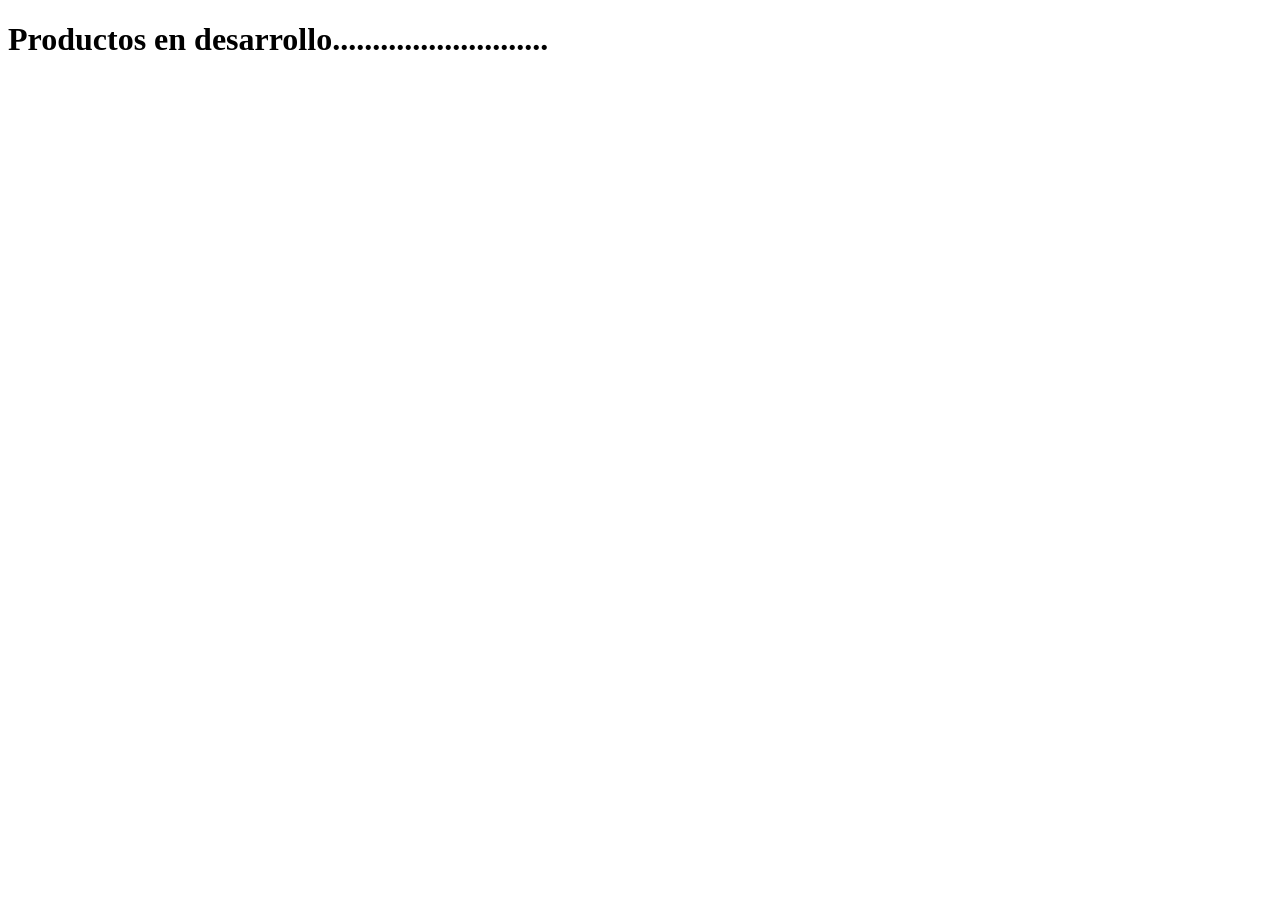
<file: productos.html>
<!DOCTYPE html>
<html lang="en">
<head>
    <meta charset="UTF-8">
    <meta name="viewport" content="width=device-width, initial-scale=1.0">
    <title>Productos</title>
</head>
<body>
    <h1>Productos en desarrollo...........................</h1>
</body>
</html>
</file>
